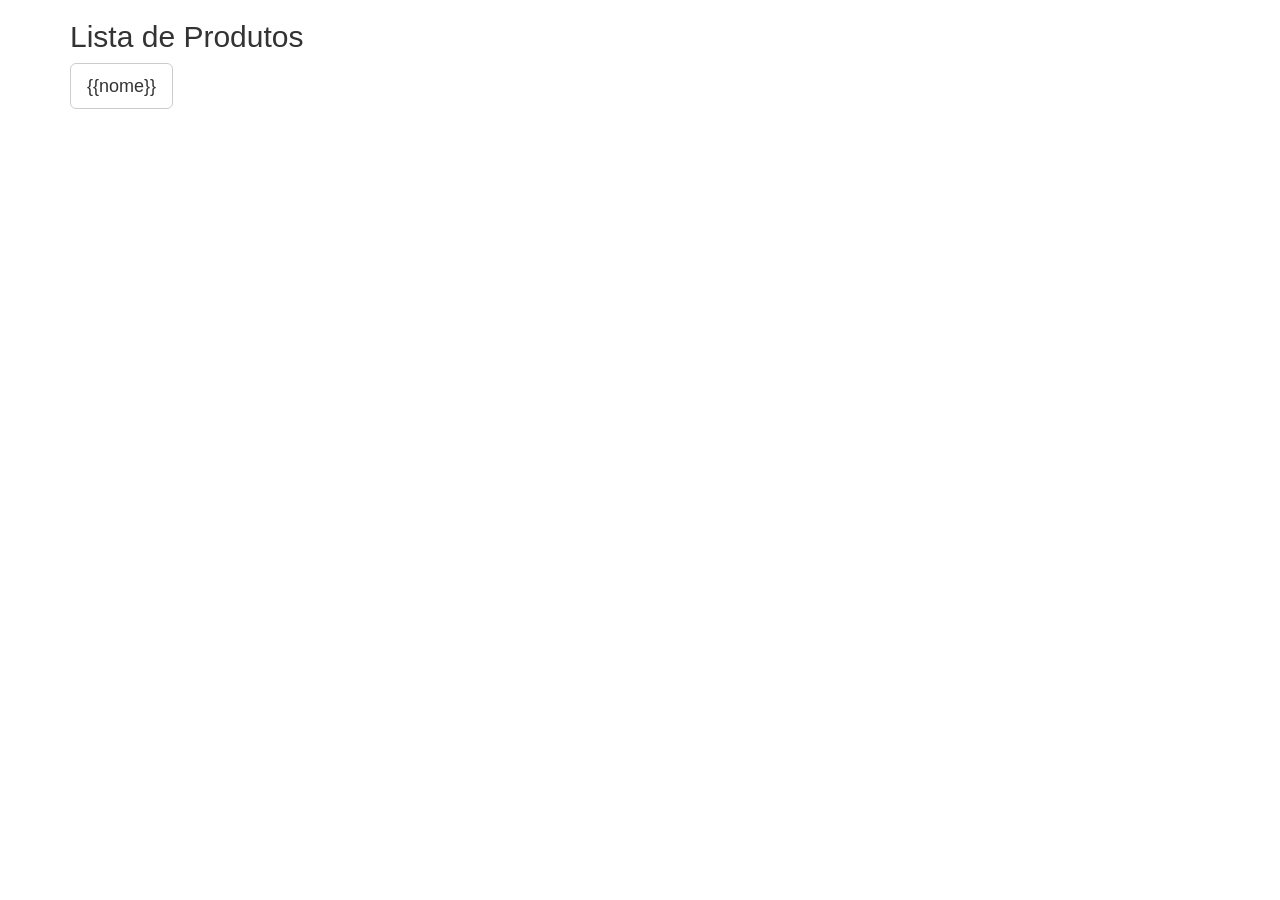
<file: src/main/resources/static/index.html>
<!DOCTYPE html>
<html>
<head>
<!-- Latest compiled and minified CSS -->
<link rel="stylesheet" href="https://maxcdn.bootstrapcdn.com/bootstrap/3.3.5/css/bootstrap.min.css">
<link rel="stylesheet" type="text/css" href="assets/angular-ui-grid/ui-grid.css">
<link rel="stylesheet" type="text/css" href="assets/css/myGrid.css">
<meta charset="ISO-8859-1">
<link rel="styleSheet" href="assets/angular-ui-grid/ui-grid.min.css"/>
 

<title>Spring + Angular</title>
</head>
<body ng-app="app" ng-controller="MainController">
	<div class="container">

		<h2>Lista de Produtos</h2>
		<button type="button" class="btn btn-lg btn-default">{{nome}}</button>
		<br>
		<br>
		<div id="grid01" ui-grid="{ data: produtos }" ui-grid-edit class="myGrid"></div>
	</div>

</body>

<script src="assets/angular-ui-grid/node_modules/angular/angular.min.js"></script>
<script src="assets/angular-ui-grid/ui-grid.min.js"></script>
<script src="app/app.js"></script>
</html>
</file>
<file: src/main/resources/static/assets/css/myGrid.css>
.myGrid {
    width: 750px;
    height: 500px;
  }
</file>
<file: src/main/resources/static/assets/angular-ui-grid/ui-grid.min.css>
/*!
 * ui-grid - v3.0.7 - 2015-10-06
 * Copyright (c) 2015 ; License: MIT 
 */#ui-grid-twbs #ui-grid-twbs .form-horizontal .form-group:before,#ui-grid-twbs #ui-grid-twbs .form-horizontal .form-group:after,#ui-grid-twbs #ui-grid-twbs .btn-toolbar:before,#ui-grid-twbs #ui-grid-twbs .btn-toolbar:after,#ui-grid-twbs #ui-grid-twbs .btn-group-vertical>.btn-group:before,#ui-grid-twbs #ui-grid-twbs .btn-group-vertical>.btn-group:after{content:" ";display:table}#ui-grid-twbs #ui-grid-twbs .form-horizontal .form-group:after,#ui-grid-twbs #ui-grid-twbs .btn-toolbar:after,#ui-grid-twbs #ui-grid-twbs .btn-group-vertical>.btn-group:after{clear:both}.ui-grid{border:1px solid #d4d4d4;box-sizing:content-box;-webkit-border-radius:0;-moz-border-radius:0;border-radius:0;-webkit-transform:translateZ(0);-moz-transform:translateZ(0);-o-transform:translateZ(0);-ms-transform:translateZ(0);transform:translateZ(0)}.ui-grid-vertical-bar{position:absolute;right:0;width:0}.ui-grid-header-cell:not(:last-child) .ui-grid-vertical-bar,.ui-grid-cell:not(:last-child) .ui-grid-vertical-bar{width:1px}.ui-grid-scrollbar-placeholder{background-color:transparent}.ui-grid-header-cell:not(:last-child) .ui-grid-vertical-bar{background-color:#d4d4d4}.ui-grid-cell:not(:last-child) .ui-grid-vertical-bar{background-color:#d4d4d4}.ui-grid-header-cell:last-child .ui-grid-vertical-bar{right:-1px;width:1px;background-color:#d4d4d4}.ui-grid-clearfix:before,.ui-grid-clearfix:after{content:"";display:table}.ui-grid-clearfix:after{clear:both}.ui-grid-invisible{visibility:hidden}.ui-grid-contents-wrapper{position:relative;height:100%;width:100%}.ui-grid-sr-only{position:absolute;width:1px;height:1px;margin:-1px;padding:0;overflow:hidden;clip:rect(0, 0, 0, 0);border:0}.ui-grid-top-panel-background{background:#f3f3f3;background:-webkit-gradient(linear, left bottom, left top, color-stop(0, #eee), color-stop(1, #fff));background:-ms-linear-gradient(bottom, #eee, #fff);background:-moz-linear-gradient(center bottom, #eee 0, #fff 100%);background:-o-linear-gradient(#fff, #eee);filter:progid:DXImageTransform.Microsoft.gradient(startColorstr='#ffffff', endColorstr='#eeeeee', GradientType=0)}.ui-grid-header{border-bottom:1px solid #d4d4d4;box-sizing:border-box}.ui-grid-top-panel{position:relative;overflow:hidden;font-weight:bold;background:#f3f3f3;background:-webkit-gradient(linear, left bottom, left top, color-stop(0, #eee), color-stop(1, #fff));background:-ms-linear-gradient(bottom, #eee, #fff);background:-moz-linear-gradient(center bottom, #eee 0, #fff 100%);background:-o-linear-gradient(#fff, #eee);filter:progid:DXImageTransform.Microsoft.gradient(startColorstr='#ffffff', endColorstr='#eeeeee', GradientType=0);-webkit-border-top-right-radius:-1px;-webkit-border-bottom-right-radius:0;-webkit-border-bottom-left-radius:0;-webkit-border-top-left-radius:-1px;-moz-border-radius-topright:-1px;-moz-border-radius-bottomright:0;-moz-border-radius-bottomleft:0;-moz-border-radius-topleft:-1px;border-top-right-radius:-1px;border-bottom-right-radius:0;border-bottom-left-radius:0;border-top-left-radius:-1px;-moz-background-clip:padding-box;-webkit-background-clip:padding-box;background-clip:padding-box}.ui-grid-header-viewport{overflow:hidden}.ui-grid-header-canvas:before,.ui-grid-header-canvas:after{content:"";display:table;line-height:0}.ui-grid-header-canvas:after{clear:both}.ui-grid-header-cell-wrapper{position:relative;display:table;box-sizing:border-box;height:100%}.ui-grid-header-cell-row{display:table-row;position:relative}.ui-grid-header-cell{position:relative;box-sizing:border-box;background-color:inherit;border-right:1px solid;border-color:#d4d4d4;display:table-cell;-webkit-user-select:none;-moz-user-select:none;-ms-user-select:none;user-select:none;width:0}.ui-grid-header-cell:last-child{border-right:0}.ui-grid-header-cell .sortable{cursor:pointer}.ui-grid-header-cell .ui-grid-sort-priority-number{margin-left:-8px}.ui-grid-header .ui-grid-vertical-bar{top:0;bottom:0}.ui-grid-column-menu-button{position:absolute;right:1px;top:0}.ui-grid-column-menu-button .ui-grid-icon-angle-down{vertical-align:sub}.ui-grid-column-menu-button-last-col{margin-right:25px}.ui-grid-column-menu{position:absolute}.ui-grid-column-menu .ui-grid-menu .ui-grid-menu-mid.ng-hide-add,.ui-grid-column-menu .ui-grid-menu .ui-grid-menu-mid.ng-hide-remove{-webkit-transition:all .05s linear;-moz-transition:all .05s linear;-o-transition:all .05s linear;transition:all .05s linear;display:block !important}.ui-grid-column-menu .ui-grid-menu .ui-grid-menu-mid.ng-hide-add.ng-hide-add-active,.ui-grid-column-menu .ui-grid-menu .ui-grid-menu-mid.ng-hide-remove{-webkit-transform:translateY(-100%);-moz-transform:translateY(-100%);-o-transform:translateY(-100%);-ms-transform:translateY(-100%);transform:translateY(-100%)}.ui-grid-column-menu .ui-grid-menu .ui-grid-menu-mid.ng-hide-add,.ui-grid-column-menu .ui-grid-menu .ui-grid-menu-mid.ng-hide-remove.ng-hide-remove-active{-webkit-transform:translateY(0);-moz-transform:translateY(0);-o-transform:translateY(0);-ms-transform:translateY(0);transform:translateY(0)}.ui-grid-menu-button .ui-grid-menu .ui-grid-menu-mid.ng-hide-add,.ui-grid-menu-button .ui-grid-menu .ui-grid-menu-mid.ng-hide-remove{-webkit-transition:all .05s linear;-moz-transition:all .05s linear;-o-transition:all .05s linear;transition:all .05s linear;display:block !important}.ui-grid-menu-button .ui-grid-menu .ui-grid-menu-mid.ng-hide-add.ng-hide-add-active,.ui-grid-menu-button .ui-grid-menu .ui-grid-menu-mid.ng-hide-remove{-webkit-transform:translateY(-100%);-moz-transform:translateY(-100%);-o-transform:translateY(-100%);-ms-transform:translateY(-100%);transform:translateY(-100%)}.ui-grid-menu-button .ui-grid-menu .ui-grid-menu-mid.ng-hide-add,.ui-grid-menu-button .ui-grid-menu .ui-grid-menu-mid.ng-hide-remove.ng-hide-remove-active{-webkit-transform:translateY(0);-moz-transform:translateY(0);-o-transform:translateY(0);-ms-transform:translateY(0);transform:translateY(0)}.ui-grid-filter-container{padding:4px 10px;position:relative}.ui-grid-filter-container .ui-grid-filter-button{position:absolute;top:0;bottom:0;right:0}.ui-grid-filter-container .ui-grid-filter-button [class^="ui-grid-icon"]{position:absolute;top:50%;line-height:32px;margin-top:-16px;right:10px;opacity:.66}.ui-grid-filter-container .ui-grid-filter-button [class^="ui-grid-icon"]:hover{opacity:1}.ui-grid-filter-container .ui-grid-filter-button-select{position:absolute;top:0;bottom:0;right:0}.ui-grid-filter-container .ui-grid-filter-button-select [class^="ui-grid-icon"]{position:absolute;top:50%;line-height:32px;margin-top:-16px;right:0;opacity:.66}.ui-grid-filter-container .ui-grid-filter-button-select [class^="ui-grid-icon"]:hover{opacity:1}input[type="text"].ui-grid-filter-input{padding:0;margin:0;border:0;width:100%;border:1px solid #d4d4d4;-webkit-border-top-right-radius:0;-webkit-border-bottom-right-radius:0;-webkit-border-bottom-left-radius:0;-webkit-border-top-left-radius:0;-moz-border-radius-topright:0;-moz-border-radius-bottomright:0;-moz-border-radius-bottomleft:0;-moz-border-radius-topleft:0;border-top-right-radius:0;border-bottom-right-radius:0;border-bottom-left-radius:0;border-top-left-radius:0;-moz-background-clip:padding-box;-webkit-background-clip:padding-box;background-clip:padding-box}input[type="text"].ui-grid-filter-input:hover{border:1px solid #d4d4d4}select.ui-grid-filter-select{padding:0;margin:0;border:0;width:90%;border:1px solid #d4d4d4;-webkit-border-top-right-radius:0;-webkit-border-bottom-right-radius:0;-webkit-border-bottom-left-radius:0;-webkit-border-top-left-radius:0;-moz-border-radius-topright:0;-moz-border-radius-bottomright:0;-moz-border-radius-bottomleft:0;-moz-border-radius-topleft:0;border-top-right-radius:0;border-bottom-right-radius:0;border-bottom-left-radius:0;border-top-left-radius:0;-moz-background-clip:padding-box;-webkit-background-clip:padding-box;background-clip:padding-box}select.ui-grid-filter-select:hover{border:1px solid #d4d4d4}.ui-grid-filter-cancel-button-hidden select.ui-grid-filter-select{width:100%}.ui-grid-render-container{position:inherit;-webkit-border-top-right-radius:0;-webkit-border-bottom-right-radius:0;-webkit-border-bottom-left-radius:0;-webkit-border-top-left-radius:0;-moz-border-radius-topright:0;-moz-border-radius-bottomright:0;-moz-border-radius-bottomleft:0;-moz-border-radius-topleft:0;border-top-right-radius:0;border-bottom-right-radius:0;border-bottom-left-radius:0;border-top-left-radius:0;-moz-background-clip:padding-box;-webkit-background-clip:padding-box;background-clip:padding-box}.ui-grid-render-container:focus{outline:none}.ui-grid-viewport{min-height:20px;position:relative;overflow-y:scroll;-webkit-overflow-scrolling:touch}.ui-grid-viewport:focus{outline:none !important}.ui-grid-canvas{position:relative;padding-top:1px}.ui-grid-row:nth-child(odd) .ui-grid-cell{background-color:#fdfdfd}.ui-grid-row:nth-child(even) .ui-grid-cell{background-color:#f3f3f3}.ui-grid-row:last-child .ui-grid-cell{border-bottom-color:#d4d4d4;border-bottom-style:solid}.ui-grid-no-row-overlay{position:absolute;top:0;bottom:0;left:0;right:0;margin:10%;background:#f3f3f3;background:-webkit-gradient(linear, left bottom, left top, color-stop(0, #eee), color-stop(1, #fff));background:-ms-linear-gradient(bottom, #eee, #fff);background:-moz-linear-gradient(center bottom, #eee 0, #fff 100%);background:-o-linear-gradient(#fff, #eee);filter:progid:DXImageTransform.Microsoft.gradient(startColorstr='#ffffff', endColorstr='#eeeeee', GradientType=0);-webkit-border-top-right-radius:0;-webkit-border-bottom-right-radius:0;-webkit-border-bottom-left-radius:0;-webkit-border-top-left-radius:0;-moz-border-radius-topright:0;-moz-border-radius-bottomright:0;-moz-border-radius-bottomleft:0;-moz-border-radius-topleft:0;border-top-right-radius:0;border-bottom-right-radius:0;border-bottom-left-radius:0;border-top-left-radius:0;-moz-background-clip:padding-box;-webkit-background-clip:padding-box;background-clip:padding-box;border:1px solid #d4d4d4;font-size:2em;text-align:center}.ui-grid-no-row-overlay>*{position:absolute;display:table;margin:auto 0;width:100%;top:0;bottom:0;left:0;right:0;opacity:.66}.ui-grid-cell{overflow:hidden;float:left;background-color:inherit;border-right:1px solid;border-color:#d4d4d4;box-sizing:border-box}.ui-grid-cell:last-child{border-right:0}.ui-grid-cell-contents{padding:5px;-moz-box-sizing:border-box;-webkit-box-sizing:border-box;box-sizing:border-box;white-space:nowrap;-ms-text-overflow:ellipsis;-o-text-overflow:ellipsis;text-overflow:ellipsis;overflow:hidden;height:100%}.ui-grid-cell-contents-hidden{visibility:hidden;width:0;height:0;display:none}.ui-grid-row .ui-grid-cell.ui-grid-row-header-cell{background-color:#f0f0ee;border-bottom:solid 1px #d4d4d4}.ui-grid-footer-panel-background{background:#f3f3f3;background:-webkit-gradient(linear, left bottom, left top, color-stop(0, #eee), color-stop(1, #fff));background:-ms-linear-gradient(bottom, #eee, #fff);background:-moz-linear-gradient(center bottom, #eee 0, #fff 100%);background:-o-linear-gradient(#fff, #eee);filter:progid:DXImageTransform.Microsoft.gradient(startColorstr='#ffffff', endColorstr='#eeeeee', GradientType=0)}.ui-grid-footer-panel{position:relative;border-bottom:1px solid #d4d4d4;border-top:1px solid #d4d4d4;overflow:hidden;font-weight:bold;background:#f3f3f3;background:-webkit-gradient(linear, left bottom, left top, color-stop(0, #eee), color-stop(1, #fff));background:-ms-linear-gradient(bottom, #eee, #fff);background:-moz-linear-gradient(center bottom, #eee 0, #fff 100%);background:-o-linear-gradient(#fff, #eee);filter:progid:DXImageTransform.Microsoft.gradient(startColorstr='#ffffff', endColorstr='#eeeeee', GradientType=0);-webkit-border-top-right-radius:-1px;-webkit-border-bottom-right-radius:0;-webkit-border-bottom-left-radius:0;-webkit-border-top-left-radius:-1px;-moz-border-radius-topright:-1px;-moz-border-radius-bottomright:0;-moz-border-radius-bottomleft:0;-moz-border-radius-topleft:-1px;border-top-right-radius:-1px;border-bottom-right-radius:0;border-bottom-left-radius:0;border-top-left-radius:-1px;-moz-background-clip:padding-box;-webkit-background-clip:padding-box;background-clip:padding-box}.ui-grid-grid-footer{float:left;width:100%}.ui-grid-footer-viewport{overflow:hidden}.ui-grid-footer-canvas{position:relative}.ui-grid-footer-canvas:before,.ui-grid-footer-canvas:after{content:"";display:table;line-height:0}.ui-grid-footer-canvas:after{clear:both}.ui-grid-footer-cell-wrapper{position:relative;display:table;box-sizing:border-box;height:100%}.ui-grid-footer-cell-row{display:table-row}.ui-grid-footer-cell{overflow:hidden;background-color:inherit;border-right:1px solid;border-color:#d4d4d4;box-sizing:border-box;display:table-cell}.ui-grid-footer-cell:last-child{border-right:0}input[type="text"].ui-grid-filter-input{padding:0;margin:0;border:0;width:100%;border:1px solid #d4d4d4;-webkit-border-top-right-radius:0;-webkit-border-bottom-right-radius:0;-webkit-border-bottom-left-radius:0;-webkit-border-top-left-radius:0;-moz-border-radius-topright:0;-moz-border-radius-bottomright:0;-moz-border-radius-bottomleft:0;-moz-border-radius-topleft:0;border-top-right-radius:0;border-bottom-right-radius:0;border-bottom-left-radius:0;border-top-left-radius:0;-moz-background-clip:padding-box;-webkit-background-clip:padding-box;background-clip:padding-box}input[type="text"].ui-grid-filter-input:hover{border:1px solid #d4d4d4}.ui-grid-menu-button{z-index:2;position:absolute;right:0;top:0;background:#f3f3f3;border:1px solid #d4d4d4;cursor:pointer;height:31px;font-weight:normal}.ui-grid-menu-button .ui-grid-icon-container{margin-top:3px}.ui-grid-menu-button .ui-grid-menu{right:0}.ui-grid-menu-button .ui-grid-menu .ui-grid-menu-mid{overflow:scroll;max-height:300px;border:1px solid #d4d4d4}.ui-grid-menu{z-index:2;position:absolute;padding:0 10px 20px 10px;cursor:pointer;box-sizing:border-box}.ui-grid-menu .ui-grid-menu-inner{background:#f3f3f3;border:1px solid #d4d4d4;position:relative;white-space:nowrap;-webkit-border-radius:0;-moz-border-radius:0;border-radius:0;-webkit-box-shadow:0 10px 20px rgba(0, 0, 0, 0.2), inset 0 12px 12px -14px rgba(0, 0, 0, 0.2);-moz-box-shadow:0 10px 20px rgba(0, 0, 0, 0.2), inset 0 12px 12px -14px rgba(0, 0, 0, 0.2);box-shadow:0 10px 20px rgba(0, 0, 0, 0.2), inset 0 12px 12px -14px rgba(0, 0, 0, 0.2)}.ui-grid-menu .ui-grid-menu-inner .ui-grid-menu-close-button{position:absolute;right:0;top:0;display:inline-block;margin-bottom:0;font-weight:normal;text-align:center;vertical-align:middle;touch-action:manipulation;cursor:pointer;background-image:none;border:1px solid transparent;white-space:nowrap;padding:6px 12px;font-size:14px;line-height:1.42857143;border-radius:4px;-webkit-user-select:none;-moz-user-select:none;-ms-user-select:none;user-select:none;padding:1px 1px;font-size:10px;line-height:1;border-radius:2px;color:transparent;background-color:transparent;border-color:transparent}.ui-grid-menu .ui-grid-menu-inner .ui-grid-menu-close-button:focus,.ui-grid-menu .ui-grid-menu-inner .ui-grid-menu-close-button:active:focus,.ui-grid-menu .ui-grid-menu-inner .ui-grid-menu-close-button.active:focus,.ui-grid-menu .ui-grid-menu-inner .ui-grid-menu-close-button.focus,.ui-grid-menu .ui-grid-menu-inner .ui-grid-menu-close-button:active.focus,.ui-grid-menu .ui-grid-menu-inner .ui-grid-menu-close-button.active.focus{outline:thin dotted;outline:5px auto -webkit-focus-ring-color;outline-offset:-2px}.ui-grid-menu .ui-grid-menu-inner .ui-grid-menu-close-button:hover,.ui-grid-menu .ui-grid-menu-inner .ui-grid-menu-close-button:focus,.ui-grid-menu .ui-grid-menu-inner .ui-grid-menu-close-button.focus{color:#333;text-decoration:none}.ui-grid-menu .ui-grid-menu-inner .ui-grid-menu-close-button:active,.ui-grid-menu .ui-grid-menu-inner .ui-grid-menu-close-button.active{outline:0;background-image:none;-webkit-box-shadow:inset 0 3px 5px rgba(0,0,0,0.125);box-shadow:inset 0 3px 5px rgba(0,0,0,0.125)}.ui-grid-menu .ui-grid-menu-inner .ui-grid-menu-close-button.disabled,.ui-grid-menu .ui-grid-menu-inner .ui-grid-menu-close-button[disabled],fieldset[disabled] .ui-grid-menu .ui-grid-menu-inner .ui-grid-menu-close-button{cursor:not-allowed;opacity:.65;filter:alpha(opacity=65);-webkit-box-shadow:none;box-shadow:none}a.ui-grid-menu .ui-grid-menu-inner .ui-grid-menu-close-button.disabled,fieldset[disabled] a.ui-grid-menu .ui-grid-menu-inner .ui-grid-menu-close-button{pointer-events:none}.ui-grid-menu .ui-grid-menu-inner .ui-grid-menu-close-button:focus,.ui-grid-menu .ui-grid-menu-inner .ui-grid-menu-close-button.focus{color:transparent;background-color:rgba(0,0,0,0);border-color:rgba(0,0,0,0)}.ui-grid-menu .ui-grid-menu-inner .ui-grid-menu-close-button:hover{color:transparent;background-color:rgba(0,0,0,0);border-color:rgba(0,0,0,0)}.ui-grid-menu .ui-grid-menu-inner .ui-grid-menu-close-button:active,.ui-grid-menu .ui-grid-menu-inner .ui-grid-menu-close-button.active,.open>.dropdown-toggle.ui-grid-menu .ui-grid-menu-inner .ui-grid-menu-close-button{color:transparent;background-color:rgba(0,0,0,0);border-color:rgba(0,0,0,0)}.ui-grid-menu .ui-grid-menu-inner .ui-grid-menu-close-button:active:hover,.ui-grid-menu .ui-grid-menu-inner .ui-grid-menu-close-button.active:hover,.open>.dropdown-toggle.ui-grid-menu .ui-grid-menu-inner .ui-grid-menu-close-button:hover,.ui-grid-menu .ui-grid-menu-inner .ui-grid-menu-close-button:active:focus,.ui-grid-menu .ui-grid-menu-inner .ui-grid-menu-close-button.active:focus,.open>.dropdown-toggle.ui-grid-menu .ui-grid-menu-inner .ui-grid-menu-close-button:focus,.ui-grid-menu .ui-grid-menu-inner .ui-grid-menu-close-button:active.focus,.ui-grid-menu .ui-grid-menu-inner .ui-grid-menu-close-button.active.focus,.open>.dropdown-toggle.ui-grid-menu .ui-grid-menu-inner .ui-grid-menu-close-button.focus{color:transparent;background-color:rgba(0,0,0,0);border-color:rgba(0,0,0,0)}.ui-grid-menu .ui-grid-menu-inner .ui-grid-menu-close-button:active,.ui-grid-menu .ui-grid-menu-inner .ui-grid-menu-close-button.active,.open>.dropdown-toggle.ui-grid-menu .ui-grid-menu-inner .ui-grid-menu-close-button{background-image:none}.ui-grid-menu .ui-grid-menu-inner .ui-grid-menu-close-button.disabled,.ui-grid-menu .ui-grid-menu-inner .ui-grid-menu-close-button[disabled],fieldset[disabled] .ui-grid-menu .ui-grid-menu-inner .ui-grid-menu-close-button,.ui-grid-menu .ui-grid-menu-inner .ui-grid-menu-close-button.disabled:hover,.ui-grid-menu .ui-grid-menu-inner .ui-grid-menu-close-button[disabled]:hover,fieldset[disabled] .ui-grid-menu .ui-grid-menu-inner .ui-grid-menu-close-button:hover,.ui-grid-menu .ui-grid-menu-inner .ui-grid-menu-close-button.disabled:focus,.ui-grid-menu .ui-grid-menu-inner .ui-grid-menu-close-button[disabled]:focus,fieldset[disabled] .ui-grid-menu .ui-grid-menu-inner .ui-grid-menu-close-button:focus,.ui-grid-menu .ui-grid-menu-inner .ui-grid-menu-close-button.disabled.focus,.ui-grid-menu .ui-grid-menu-inner .ui-grid-menu-close-button[disabled].focus,fieldset[disabled] .ui-grid-menu .ui-grid-menu-inner .ui-grid-menu-close-button.focus,.ui-grid-menu .ui-grid-menu-inner .ui-grid-menu-close-button.disabled:active,.ui-grid-menu .ui-grid-menu-inner .ui-grid-menu-close-button[disabled]:active,fieldset[disabled] .ui-grid-menu .ui-grid-menu-inner .ui-grid-menu-close-button:active,.ui-grid-menu .ui-grid-menu-inner .ui-grid-menu-close-button.disabled.active,.ui-grid-menu .ui-grid-menu-inner .ui-grid-menu-close-button[disabled].active,fieldset[disabled] .ui-grid-menu .ui-grid-menu-inner .ui-grid-menu-close-button.active{background-color:transparent;border-color:transparent}.ui-grid-menu .ui-grid-menu-inner .ui-grid-menu-close-button .badge{color:transparent;background-color:transparent}.ui-grid-menu .ui-grid-menu-inner .ui-grid-menu-close-button>i{opacity:.75;color:black}.ui-grid-menu .ui-grid-menu-inner ul{margin:0;padding:0;list-style-type:none}.ui-grid-menu .ui-grid-menu-inner ul li{padding:0}.ui-grid-menu .ui-grid-menu-inner ul li button{min-width:100%;padding:8px;text-align:left;background:transparent;border:none}.ui-grid-menu .ui-grid-menu-inner ul li button:hover,.ui-grid-menu .ui-grid-menu-inner ul li button:focus{-webkit-box-shadow:inset 0 0 14px rgba(0,0,0,0.2);-moz-box-shadow:inset 0 0 14px rgba(0,0,0,0.2);box-shadow:inset 0 0 14px rgba(0,0,0,0.2)}.ui-grid-menu .ui-grid-menu-inner ul li button.ui-grid-menu-item-active{-webkit-box-shadow:inset 0 0 14px rgba(0,0,0,0.2);-moz-box-shadow:inset 0 0 14px rgba(0,0,0,0.2);box-shadow:inset 0 0 14px rgba(0,0,0,0.2);background-color:#cecece}.ui-grid-menu .ui-grid-menu-inner ul li:not(:last-child)>button{border-bottom:1px solid #d4d4d4}.ui-grid-sortarrow{right:5px;position:absolute;width:20px;top:0;bottom:0;background-position:center}.ui-grid-sortarrow.down{-webkit-transform:rotate(180deg);-moz-transform:rotate(180deg);-o-transform:rotate(180deg);-ms-transform:rotate(180deg);transform:rotate(180deg)}@font-face{font-family:'ui-grid';src:url('ui-grid.eot');src:url('ui-grid.eot#iefix') format('embedded-opentype'),url('ui-grid.woff') format('woff'),url('ui-grid.ttf') format('truetype'),url('ui-grid.svg?#ui-grid') format('svg');font-weight:normal;font-style:normal}[class^="ui-grid-icon"]:before,[class*=" ui-grid-icon"]:before{font-family:"ui-grid";font-style:normal;font-weight:normal;speak:none;display:inline-block;text-decoration:inherit;width:1em;margin-right:.2em;text-align:center;font-variant:normal;text-transform:none;line-height:1em;margin-left:.2em}.ui-grid-icon-blank::before{width:1em;content:' '}.ui-grid[dir=rtl] .ui-grid-header-cell,.ui-grid[dir=rtl] .ui-grid-footer-cell,.ui-grid[dir=rtl] .ui-grid-cell{float:right !important}.ui-grid[dir=rtl] .ui-grid-column-menu-button{position:absolute;left:1px;top:0;right:inherit}.ui-grid[dir=rtl] .ui-grid-cell:first-child,.ui-grid[dir=rtl] .ui-grid-header-cell:first-child,.ui-grid[dir=rtl] .ui-grid-footer-cell:first-child{border-right:0}.ui-grid[dir=rtl] .ui-grid-cell:last-child,.ui-grid[dir=rtl] .ui-grid-header-cell:last-child{border-right:1px solid #d4d4d4;border-left:0}.ui-grid[dir=rtl] .ui-grid-header-cell:first-child .ui-grid-vertical-bar,.ui-grid[dir=rtl] .ui-grid-footer-cell:first-child .ui-grid-vertical-bar,.ui-grid[dir=rtl] .ui-grid-cell:first-child .ui-grid-vertical-bar{width:0}.ui-grid[dir=rtl] .ui-grid-menu-button{z-index:2;position:absolute;left:0;right:auto;background:#f3f3f3;border:1px solid #d4d4d4;cursor:pointer;min-height:27px;font-weight:normal}.ui-grid[dir=rtl] .ui-grid-menu-button .ui-grid-menu{left:0;right:auto}.ui-grid[dir=rtl] .ui-grid-filter-container .ui-grid-filter-button{right:initial;left:0}.ui-grid[dir=rtl] .ui-grid-filter-container .ui-grid-filter-button [class^="ui-grid-icon"]{right:initial;left:10px}.ui-grid-animate-spin{-moz-animation:ui-grid-spin 2s infinite linear;-o-animation:ui-grid-spin 2s infinite linear;-webkit-animation:ui-grid-spin 2s infinite linear;animation:ui-grid-spin 2s infinite linear;display:inline-block}@-moz-keyframes ui-grid-spin{0%{-moz-transform:rotate(0deg);-o-transform:rotate(0deg);-webkit-transform:rotate(0deg);transform:rotate(0deg)}100%{-moz-transform:rotate(359deg);-o-transform:rotate(359deg);-webkit-transform:rotate(359deg);transform:rotate(359deg)}}@-webkit-keyframes ui-grid-spin{0%{-moz-transform:rotate(0deg);-o-transform:rotate(0deg);-webkit-transform:rotate(0deg);transform:rotate(0deg)}100%{-moz-transform:rotate(359deg);-o-transform:rotate(359deg);-webkit-transform:rotate(359deg);transform:rotate(359deg)}}@-o-keyframes ui-grid-spin{0%{-moz-transform:rotate(0deg);-o-transform:rotate(0deg);-webkit-transform:rotate(0deg);transform:rotate(0deg)}100%{-moz-transform:rotate(359deg);-o-transform:rotate(359deg);-webkit-transform:rotate(359deg);transform:rotate(359deg)}}@-ms-keyframes ui-grid-spin{0%{-moz-transform:rotate(0deg);-o-transform:rotate(0deg);-webkit-transform:rotate(0deg);transform:rotate(0deg)}100%{-moz-transform:rotate(359deg);-o-transform:rotate(359deg);-webkit-transform:rotate(359deg);transform:rotate(359deg)}}@keyframes ui-grid-spin{0%{-moz-transform:rotate(0deg);-o-transform:rotate(0deg);-webkit-transform:rotate(0deg);transform:rotate(0deg)}100%{-moz-transform:rotate(359deg);-o-transform:rotate(359deg);-webkit-transform:rotate(359deg);transform:rotate(359deg)}}#ui-grid-twbs #ui-grid-twbs .form-horizontal .form-group:before,#ui-grid-twbs #ui-grid-twbs .form-horizontal .form-group:after,#ui-grid-twbs #ui-grid-twbs .btn-toolbar:before,#ui-grid-twbs #ui-grid-twbs .btn-toolbar:after,#ui-grid-twbs #ui-grid-twbs .btn-group-vertical>.btn-group:before,#ui-grid-twbs #ui-grid-twbs .btn-group-vertical>.btn-group:after{content:" ";display:table}#ui-grid-twbs #ui-grid-twbs .form-horizontal .form-group:after,#ui-grid-twbs #ui-grid-twbs .btn-toolbar:after,#ui-grid-twbs #ui-grid-twbs .btn-group-vertical>.btn-group:after{clear:both}.ui-grid-cell-focus{outline:0;background-color:#b3c4c7}.ui-grid-focuser{position:absolute;left:0;top:0;z-index:-1;width:100%;height:100%}.ui-grid-focuser:focus{border-color:#66afe9;outline:0;-webkit-box-shadow:inset 0 1px 1px rgba(0,0,0,.075), 0 0 8px rgba(102, 175, 233, 0.6);box-shadow:inset 0 1px 1px rgba(0,0,0,.075), 0 0 8px rgba(102, 175, 233, 0.6)}.ui-grid-offscreen{display:block;position:absolute;left:-10000px;top:-10000px;clip:rect(0, 0, 0, 0)}div.ui-grid-cell input{border-radius:inherit;padding:0;width:100%;color:inherit;height:auto;font:inherit;outline:none}div.ui-grid-cell input:focus{color:inherit;outline:none}div.ui-grid-cell input[type="checkbox"]{margin:9px 0 0 6px;width:auto}div.ui-grid-cell input.ng-invalid{border:1px solid #fc8f8f}div.ui-grid-cell input.ng-valid{border:1px solid #d4d4d4}.expandableRow .ui-grid-row:nth-child(odd) .ui-grid-cell{background-color:#fdfdfd}.expandableRow .ui-grid-row:nth-child(even) .ui-grid-cell{background-color:#f3f3f3}.ui-grid-cell.ui-grid-disable-selection.ui-grid-row-header-cell{pointer-events:none}.ui-grid-expandable-buttons-cell i{pointer-events:all}.scrollFiller{float:left;border:1px solid #d4d4d4}.ui-grid-tree-header-row{font-weight:bold !important}.movingColumn{position:absolute;top:0;border:1px solid #d4d4d4;box-shadow:inset 0 0 14px rgba(0,0,0,0.2)}.movingColumn .ui-grid-icon-angle-down{display:none}#ui-grid-twbs #ui-grid-twbs .form-horizontal .form-group:before,#ui-grid-twbs #ui-grid-twbs .form-horizontal .form-group:after,#ui-grid-twbs #ui-grid-twbs .btn-toolbar:before,#ui-grid-twbs #ui-grid-twbs .btn-toolbar:after,#ui-grid-twbs #ui-grid-twbs .btn-group-vertical>.btn-group:before,#ui-grid-twbs #ui-grid-twbs .btn-group-vertical>.btn-group:after{content:" ";display:table}#ui-grid-twbs #ui-grid-twbs .form-horizontal .form-group:after,#ui-grid-twbs #ui-grid-twbs .btn-toolbar:after,#ui-grid-twbs #ui-grid-twbs .btn-group-vertical>.btn-group:after{clear:both}.ui-grid-pager-panel{position:absolute;left:0;bottom:0;width:100%;padding-top:3px;padding-bottom:3px}.ui-grid-pager-container{float:left}.ui-grid-pager-control{margin-right:10px;margin-left:10px;min-width:135px;float:left}.ui-grid-pager-control button{height:25px;min-width:26px;display:inline-block;margin-bottom:0;font-weight:normal;text-align:center;vertical-align:middle;touch-action:manipulation;cursor:pointer;background-image:none;border:1px solid transparent;white-space:nowrap;padding:6px 12px;font-size:14px;line-height:1.42857143;border-radius:4px;-webkit-user-select:none;-moz-user-select:none;-ms-user-select:none;user-select:none;color:#eee;background-color:#f3f3f3;border-color:#ccc}.ui-grid-pager-control button:focus,.ui-grid-pager-control button:active:focus,.ui-grid-pager-control button.active:focus,.ui-grid-pager-control button.focus,.ui-grid-pager-control button:active.focus,.ui-grid-pager-control button.active.focus{outline:thin dotted;outline:5px auto -webkit-focus-ring-color;outline-offset:-2px}.ui-grid-pager-control button:hover,.ui-grid-pager-control button:focus,.ui-grid-pager-control button.focus{color:#333;text-decoration:none}.ui-grid-pager-control button:active,.ui-grid-pager-control button.active{outline:0;background-image:none;-webkit-box-shadow:inset 0 3px 5px rgba(0,0,0,0.125);box-shadow:inset 0 3px 5px rgba(0,0,0,0.125)}.ui-grid-pager-control button.disabled,.ui-grid-pager-control button[disabled],fieldset[disabled] .ui-grid-pager-control button{cursor:not-allowed;opacity:.65;filter:alpha(opacity=65);-webkit-box-shadow:none;box-shadow:none}a.ui-grid-pager-control button.disabled,fieldset[disabled] a.ui-grid-pager-control button{pointer-events:none}.ui-grid-pager-control button:focus,.ui-grid-pager-control button.focus{color:#eee;background-color:#dadada;border-color:#8c8c8c}.ui-grid-pager-control button:hover{color:#eee;background-color:#dadada;border-color:#adadad}.ui-grid-pager-control button:active,.ui-grid-pager-control button.active,.open>.dropdown-toggle.ui-grid-pager-control button{color:#eee;background-color:#dadada;border-color:#adadad}.ui-grid-pager-control button:active:hover,.ui-grid-pager-control button.active:hover,.open>.dropdown-toggle.ui-grid-pager-control button:hover,.ui-grid-pager-control button:active:focus,.ui-grid-pager-control button.active:focus,.open>.dropdown-toggle.ui-grid-pager-control button:focus,.ui-grid-pager-control button:active.focus,.ui-grid-pager-control button.active.focus,.open>.dropdown-toggle.ui-grid-pager-control button.focus{color:#eee;background-color:#c8c8c8;border-color:#8c8c8c}.ui-grid-pager-control button:active,.ui-grid-pager-control button.active,.open>.dropdown-toggle.ui-grid-pager-control button{background-image:none}.ui-grid-pager-control button.disabled,.ui-grid-pager-control button[disabled],fieldset[disabled] .ui-grid-pager-control button,.ui-grid-pager-control button.disabled:hover,.ui-grid-pager-control button[disabled]:hover,fieldset[disabled] .ui-grid-pager-control button:hover,.ui-grid-pager-control button.disabled:focus,.ui-grid-pager-control button[disabled]:focus,fieldset[disabled] .ui-grid-pager-control button:focus,.ui-grid-pager-control button.disabled.focus,.ui-grid-pager-control button[disabled].focus,fieldset[disabled] .ui-grid-pager-control button.focus,.ui-grid-pager-control button.disabled:active,.ui-grid-pager-control button[disabled]:active,fieldset[disabled] .ui-grid-pager-control button:active,.ui-grid-pager-control button.disabled.active,.ui-grid-pager-control button[disabled].active,fieldset[disabled] .ui-grid-pager-control button.active{background-color:#f3f3f3;border-color:#ccc}.ui-grid-pager-control button .badge{color:#f3f3f3;background-color:#eee}.ui-grid-pager-control input{display:block;width:100%;height:34px;padding:6px 12px;font-size:14px;line-height:1.42857143;color:#555;background-color:#fff;background-image:none;border:1px solid #ccc;border-radius:4px;-webkit-box-shadow:inset 0 1px 1px rgba(0,0,0,0.075);box-shadow:inset 0 1px 1px rgba(0,0,0,0.075);-webkit-transition:border-color ease-in-out .15s, box-shadow ease-in-out .15s;-o-transition:border-color ease-in-out .15s, box-shadow ease-in-out .15s;transition:border-color ease-in-out .15s, box-shadow ease-in-out .15s;height:30px;padding:5px 10px;font-size:12px;line-height:1.5;border-radius:3px;display:inline;height:26px;width:50px;vertical-align:top}.ui-grid-pager-control input:focus{border-color:#66afe9;outline:0;-webkit-box-shadow:inset 0 1px 1px rgba(0,0,0,.075), 0 0 8px rgba(102, 175, 233, 0.6);box-shadow:inset 0 1px 1px rgba(0,0,0,.075), 0 0 8px rgba(102, 175, 233, 0.6)}.ui-grid-pager-control input::-moz-placeholder{color:#999;opacity:1}.ui-grid-pager-control input:-ms-input-placeholder{color:#999}.ui-grid-pager-control input::-webkit-input-placeholder{color:#999}.ui-grid-pager-control input[disabled],.ui-grid-pager-control input[readonly],fieldset[disabled] .ui-grid-pager-control input{background-color:#eee;opacity:1}.ui-grid-pager-control input[disabled],fieldset[disabled] .ui-grid-pager-control input{cursor:not-allowed}textarea.ui-grid-pager-control input{height:auto}select.ui-grid-pager-control input{height:30px;line-height:30px}textarea.ui-grid-pager-control input,select[multiple].ui-grid-pager-control input{height:auto}.ui-grid-pager-control .ui-grid-pager-max-pages-number{vertical-align:bottom}.ui-grid-pager-control .ui-grid-pager-max-pages-number>*{vertical-align:middle}.ui-grid-pager-control .first-bar{width:10px;border-left:2px solid #4d4d4d;margin-top:-6px;height:12px;margin-left:-3px}.ui-grid-pager-control .first-triangle{width:0;height:0;border-style:solid;border-width:5px 8.7px 5px 0;border-color:transparent #4d4d4d transparent transparent;margin-left:2px}.ui-grid-pager-control .next-triangle{margin-left:1px}.ui-grid-pager-control .prev-triangle{margin-left:0}.ui-grid-pager-control .last-triangle{width:0;height:0;border-style:solid;border-width:5px 0 5px 8.7px;border-color:transparent transparent transparent #4d4d4d;margin-left:-1px}.ui-grid-pager-control .last-bar{width:10px;border-left:2px solid #4d4d4d;margin-top:-6px;height:12px;margin-left:1px}.ui-grid-pager-row-count-picker{float:left}.ui-grid-pager-row-count-picker select{display:block;width:100%;height:34px;padding:6px 12px;font-size:14px;line-height:1.42857143;color:#555;background-color:#fff;background-image:none;border:1px solid #ccc;border-radius:4px;-webkit-box-shadow:inset 0 1px 1px rgba(0,0,0,0.075);box-shadow:inset 0 1px 1px rgba(0,0,0,0.075);-webkit-transition:border-color ease-in-out .15s, box-shadow ease-in-out .15s;-o-transition:border-color ease-in-out .15s, box-shadow ease-in-out .15s;transition:border-color ease-in-out .15s, box-shadow ease-in-out .15s;height:30px;padding:5px 10px;font-size:12px;line-height:1.5;border-radius:3px;height:26px;width:67px;display:inline}.ui-grid-pager-row-count-picker select:focus{border-color:#66afe9;outline:0;-webkit-box-shadow:inset 0 1px 1px rgba(0,0,0,.075), 0 0 8px rgba(102, 175, 233, 0.6);box-shadow:inset 0 1px 1px rgba(0,0,0,.075), 0 0 8px rgba(102, 175, 233, 0.6)}.ui-grid-pager-row-count-picker select::-moz-placeholder{color:#999;opacity:1}.ui-grid-pager-row-count-picker select:-ms-input-placeholder{color:#999}.ui-grid-pager-row-count-picker select::-webkit-input-placeholder{color:#999}.ui-grid-pager-row-count-picker select[disabled],.ui-grid-pager-row-count-picker select[readonly],fieldset[disabled] .ui-grid-pager-row-count-picker select{background-color:#eee;opacity:1}.ui-grid-pager-row-count-picker select[disabled],fieldset[disabled] .ui-grid-pager-row-count-picker select{cursor:not-allowed}textarea.ui-grid-pager-row-count-picker select{height:auto}select.ui-grid-pager-row-count-picker select{height:30px;line-height:30px}textarea.ui-grid-pager-row-count-picker select,select[multiple].ui-grid-pager-row-count-picker select{height:auto}.ui-grid-pager-row-count-picker .ui-grid-pager-row-count-label{margin-top:3px}.ui-grid-pager-count-container{float:right;margin-top:4px;min-width:50px}.ui-grid-pager-count-container .ui-grid-pager-count{margin-right:10px;margin-left:10px;float:right}.ui-grid-pinned-container{position:absolute;display:inline;top:0}.ui-grid-pinned-container.ui-grid-pinned-container-left{float:left;left:0}.ui-grid-pinned-container.ui-grid-pinned-container-right{float:right;right:0}.ui-grid-pinned-container.ui-grid-pinned-container-left .ui-grid-header-cell:last-child{box-sizing:border-box;border-right:1px solid;border-width:1px;border-right-color:#aeaeae}.ui-grid-pinned-container.ui-grid-pinned-container-left .ui-grid-cell:last-child{box-sizing:border-box;border-right:1px solid;border-width:1px;border-right-color:#aeaeae}.ui-grid-pinned-container.ui-grid-pinned-container-left .ui-grid-header-cell:not(:last-child) .ui-grid-vertical-bar,.ui-grid-pinned-container .ui-grid-cell:not(:last-child) .ui-grid-vertical-bar{width:1px}.ui-grid-pinned-container.ui-grid-pinned-container-left .ui-grid-header-cell:not(:last-child) .ui-grid-vertical-bar{background-color:#d4d4d4}.ui-grid-pinned-container.ui-grid-pinned-container-left .ui-grid-cell:not(:last-child) .ui-grid-vertical-bar{background-color:#aeaeae}.ui-grid-pinned-container.ui-grid-pinned-container-left .ui-grid-header-cell:last-child .ui-grid-vertical-bar{right:-1px;width:1px;background-color:#aeaeae}.ui-grid-pinned-container.ui-grid-pinned-container-right .ui-grid-header-cell:first-child{box-sizing:border-box;border-left:1px solid;border-width:1px;border-left-color:#aeaeae}.ui-grid-pinned-container.ui-grid-pinned-container-right .ui-grid-cell:first-child{box-sizing:border-box;border-left:1px solid;border-width:1px;border-left-color:#aeaeae}.ui-grid-pinned-container.ui-grid-pinned-container-right .ui-grid-header-cell:not(:first-child) .ui-grid-vertical-bar,.ui-grid-pinned-container .ui-grid-cell:not(:first-child) .ui-grid-vertical-bar{width:1px}.ui-grid-pinned-container.ui-grid-pinned-container-right .ui-grid-header-cell:not(:first-child) .ui-grid-vertical-bar{background-color:#d4d4d4}.ui-grid-pinned-container.ui-grid-pinned-container-right .ui-grid-cell:not(:last-child) .ui-grid-vertical-bar{background-color:#aeaeae}.ui-grid-pinned-container.ui-grid-pinned-container-first .ui-grid-header-cell:first-child .ui-grid-vertical-bar{left:-1px;width:1px;background-color:#aeaeae}.ui-grid-column-resizer{top:0;bottom:0;width:5px;position:absolute;cursor:col-resize}.ui-grid-column-resizer.left{left:0}.ui-grid-column-resizer.right{right:0}.ui-grid-header-cell:last-child .ui-grid-column-resizer.right{border-right:1px solid #d4d4d4}.ui-grid[dir=rtl] .ui-grid-header-cell:last-child .ui-grid-column-resizer.right{border-right:0}.ui-grid[dir=rtl] .ui-grid-header-cell:last-child .ui-grid-column-resizer.left{border-left:1px solid #d4d4d4}.ui-grid.column-resizing{cursor:col-resize}.ui-grid.column-resizing .ui-grid-resize-overlay{position:absolute;top:0;height:100%;width:1px;background-color:#aeaeae}.ui-grid-row-saving .ui-grid-cell{color:#848484 !important}.ui-grid-row-dirty .ui-grid-cell{color:#610b38}.ui-grid-row-error .ui-grid-cell{color:#f00 !important}.ui-grid-row.ui-grid-row-selected>[ui-grid-row]>.ui-grid-cell{background-color:#c9dde1}.ui-grid-disable-selection{-webkit-touch-callout:none;-webkit-user-select:none;-khtml-user-select:none;-moz-user-select:none;-ms-user-select:none;user-select:none;cursor:default}.ui-grid-selection-row-header-buttons{cursor:pointer;opacity:.1}.ui-grid-selection-row-header-buttons.ui-grid-row-selected{opacity:1}.ui-grid-selection-row-header-buttons.ui-grid-all-selected{opacity:1}.ui-grid-tree-row-header-buttons.ui-grid-tree-header{cursor:pointer;opacity:1}.ui-grid-tree-header-row{font-weight:bold !important}.ui-grid-icon-plus-squared:before{content:'\c350'}.ui-grid-icon-minus-squared:before{content:'\c351'}.ui-grid-icon-search:before{content:'\c352'}.ui-grid-icon-cancel:before{content:'\c353'}.ui-grid-icon-info-circled:before{content:'\c354'}.ui-grid-icon-lock:before{content:'\c355'}.ui-grid-icon-lock-open:before{content:'\c356'}.ui-grid-icon-pencil:before{content:'\c357'}.ui-grid-icon-down-dir:before{content:'\c358'}.ui-grid-icon-up-dir:before{content:'\c359'}.ui-grid-icon-left-dir:before{content:'\c35a'}.ui-grid-icon-right-dir:before{content:'\c35b'}.ui-grid-icon-left-open:before{content:'\c35c'}.ui-grid-icon-right-open:before{content:'\c35d'}.ui-grid-icon-angle-down:before{content:'\c35e'}.ui-grid-icon-filter:before{content:'\c35f'}.ui-grid-icon-sort-alt-up:before{content:'\c360'}.ui-grid-icon-sort-alt-down:before{content:'\c361'}.ui-grid-icon-ok:before{content:'\c362'}.ui-grid-icon-menu:before{content:'\c363'}.ui-grid-icon-indent-left:before{content:'\e800'}.ui-grid-icon-indent-right:before{content:'\e801'}.ui-grid-icon-spin5:before{content:'\ea61'}
</file>
